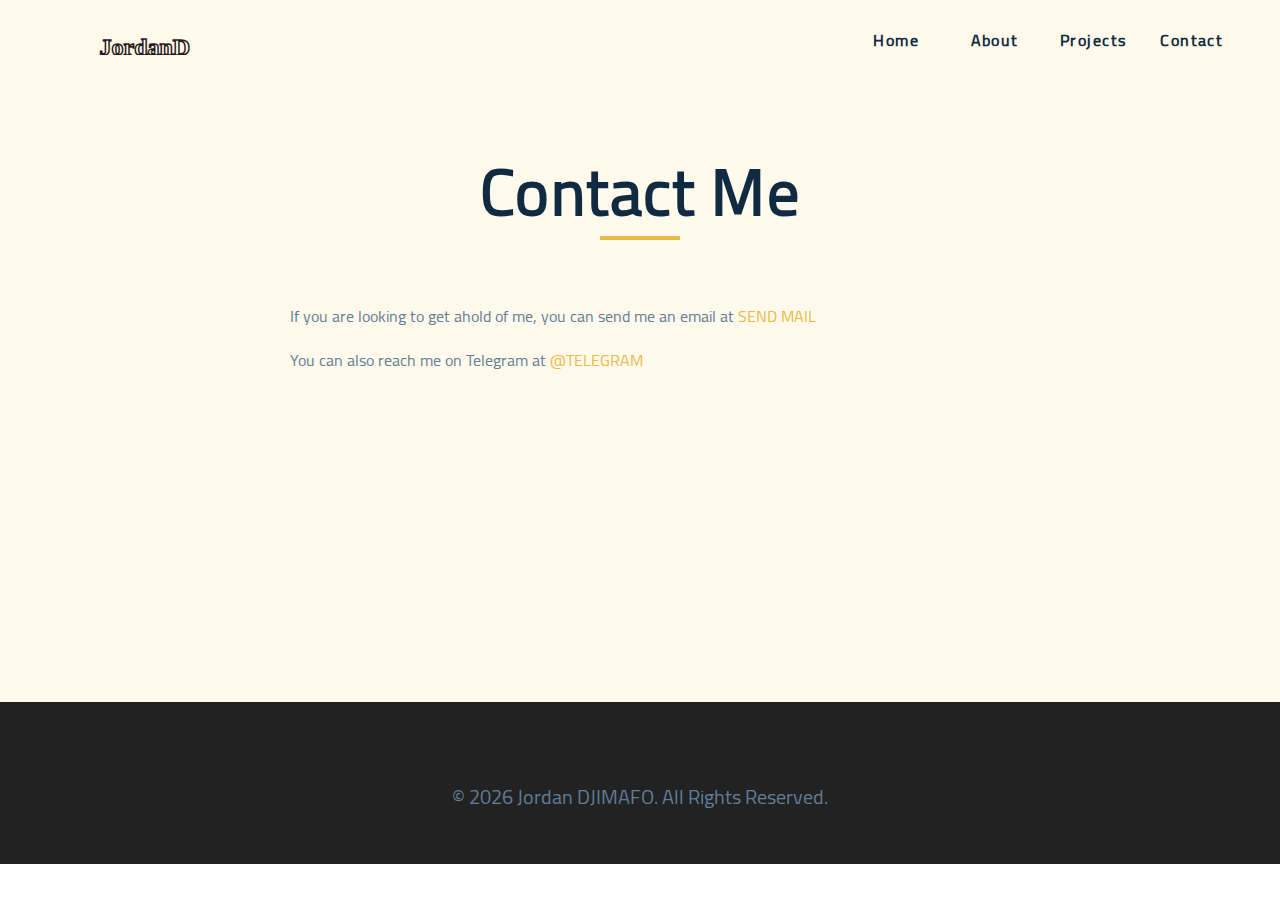
<file: Contact.html>
<!DOCTYPE html>
<html lang="en">
  <head>
    <meta charset="UTF-8" />
    <meta name="viewport" content="width=device-width, initial-scale=1.0" />
    <title>JordanD || Contact</title>
    <!-- css -->
    <link rel="stylesheet" href="https://cdnjs.cloudflare.com/ajax/libs/font-awesome/5.15.3/css/all.min.css" integrity="sha512-iBBXm8fW90+nuLcSKlbmrPcLa0OT92xO1BIsZ+ywDWZCvqsWgccV3gFoRBv0z+8dLJgyAHIhR35VZc2oM/gI1w==" crossorigin="anonymous" />
    <link rel="stylesheet" href = "Style.css" />
  </head>

  <body>
    <!-- navbar -->
    <nav class="nav" id="nav">
      <div class="nav-center">
        <!-- nav header -->
        <div class="nav-header">
          <img src="logo.svg" class="nav-logo" alt="" />
          <button class="nav-btn" id="nav-btn">
            <i class="fas fa-bars"></i>
          </button>
        </div>
        <!-- nav links -->
        <ul class="nav-links">
          <li><a href="index.html">home</a></li>
          <li><a href="index.html #about">about</a></li>
          <li><a href="index.html #project">projects</a></li>
          <li><a href="index.html #connect">contact</a></li>
        </ul>
      </div>
    </nav>
    <!-- end of navbar -->
    <!-- sidebar -->
    <aside class="sidebar" id="sidebar">
      <div>
        <button id="close-btn" class="close-btn">
          <i class="fas fa-times"></i>
        </button>
        <ul class="sidebar-links">
          <li><a href="index.html">home</a></li>
          <li><a href="index.html #about">about</a></li>
          <li><a href="index.html #project">projects</a></li>
          <li><a href="index.html #connect">contact</a></li>
        </ul>
        <ul class="social-icons">
          <!-- single item -->
          <li>
            <a href="https://www.twitter.com" class="social-icon">
              <i class="fab fa-facebook"></i>
            </a>
          </li>
          <!-- end of single item -->
          <!-- single item -->
          <li>
            <a href="https://www.twitter.com" class="social-icon">
              <i class="fab fa-linkedin"></i>
            </a>
          </li>
          <!-- end of single item -->
          <!-- single item -->
          <li>
            <a href="https://www.twitter.com" class="social-icon">
              <i class="fab fa-squarespace"></i>
            </a>
          </li>
          <!-- end of single item -->
          <!-- single item -->
          <li>
            <a href="https://www.twitter.com" class="social-icon">
              <i class="fab fa-behance"></i>
            </a>
          </li>
          <!-- end of single item -->
          <!-- single item -->
          <li>
            <a href="https://www.twitter.com" class="social-icon">
              <i class="fab fa-instagram"></i>
            </a>
          </li>
          <!-- end of single item -->
        </ul>
      </div>
    </aside>
    <!-- end of sidebar -->

    <!-- ############## -->
    <!-- ############## -->
    <!-- ############## -->
    <!-- ############## -->

    <section class="section single-page">
      <!-- section title -->
      <div class="section-title">
        <h1>contact me</h1>
        <div class="underline"></div>
      </div>
      <!--end of section title -->
      <div class="section-center page-info">
        <!-- contact page-->
        <p>
          If you are looking to get ahold of me, you can send me an email at
          <a href="mailto:jordand.2605@gmail.com">send mail</a>
        </p>
        <p>
          You can also reach me on Telegram at
          <a href="https://t.me/JordanD_2605">@Telegram </a>
        </p>
      </div>
    </section>
    <!-- ############## -->
    <!-- ############## -->
    <!-- ############## -->
    <!-- ############## -->

    <!-- footer -->
    <footer class="footer">
      <ul class="social-icons">
        <li>
          <a href="https://t.me/JordanD_2605" title="Telegram" target = "_blank" class="social-icon">
            <i class="fab fa-telegram"></i>            
          </a>
        </li>
        <li>
          <a href="https://www.linkedin.com/in/jordan-djimafo-53a8221a5/" title="LinkedIn" target = "_blank" class="social-icon">
            <i class="fab fa-linkedin"></i>
          </a>
        </li>
        <li>
          <a href="https://github.com/JordanD2605" title="Github" target = "_blank" class="social-icon">
            <i class="fab fa-github"></i>            
          </a>
        </li>
        <li>
          <a href="https://www.kaggle.com/jordandjimafo" title="Kaggle" target = "_blank" class="social-icon">
            <i class="fab fa-kaggle"></i>            
          </a>
        </li>
        <li>
          <a href="Assets/Jordan DJIMAFO CV.pdf" title="Download CV" target = "_blank" class="social-icon">
            <i class="fas fa-cloud-download-alt"></i>            
          </a>
        </li>
      </ul>

      <p>&copy; <span id="date"></span> Jordan DJIMAFO. All rights reserved.</p>
    </footer>
    <script src="App.js"></script>
  </body>
</html>
</file>
<file: Style.css>
/*
=============== 
Fonts
===============
*/
@import url("https://fonts.googleapis.com/css?family=Open+Sans|Roboto:400,700&display=swap");
/* cairo-regular - latin */
@font-face {
  font-family: 'Cairo';
  font-style: normal;
  font-weight: 400;
  src: url('cairo-v10-latin-regular.eot'); /* IE9 Compat Modes */
  src: local(''),
       url('cairo-v10-latin-regular.eot?#iefix') format('embedded-opentype'), /* IE6-IE8 */
       url('cairo-v10-latin-regular.woff2') format('woff2'), /* Super Modern Browsers */
       url('cairo-v10-latin-regular.woff') format('woff'), /* Modern Browsers */
       url('cairo-v10-latin-regular.ttf') format('truetype'), /* Safari, Android, iOS */
       url('cairo-v10-latin-regular.svg#Cairo') format('svg'); /* Legacy iOS */
}

/*
=============== 
Variables
===============
*/

:root {
  /* dark shades of primary color*/
  --clr-primary-1: hsl(43, 86%, 17%);
  --clr-primary-2: hsl(43, 77%, 27%);
  --clr-primary-3: hsl(43, 72%, 37%);
  --clr-primary-4: hsl(42, 63%, 48%);
  /* primary/main color */
  --clr-primary-5: hsl(42, 78%, 60%);
  /* lighter shades of primary color */
  --clr-primary-6: hsl(43, 89%, 70%);
  --clr-primary-7: hsl(43, 90%, 76%);
  --clr-primary-8: hsl(45, 86%, 81%);
  --clr-primary-9: hsl(45, 90%, 88%);
  --clr-primary-10: hsl(45, 100%, 96%);
  /* darkest grey - used for headings */
  --clr-grey-1: hsl(209, 61%, 16%);
  --clr-grey-2: hsl(211, 39%, 23%);
  --clr-grey-3: hsl(209, 34%, 30%);
  --clr-grey-4: hsl(209, 28%, 39%);
  /* grey used for paragraphs */
  --clr-grey-5: hsl(210, 22%, 49%);
  --clr-grey-6: hsl(209, 23%, 60%);
  --clr-grey-7: hsl(211, 27%, 70%);
  --clr-grey-8: hsl(210, 31%, 80%);
  --clr-grey-9: hsl(212, 33%, 89%);
  --clr-grey-10: hsl(210, 36%, 96%);
  --clr-white: #fff;
  --ff-primary: 'Cairo', sans-serif;
  --ff-secondary: 'Cairo', sans-serif;
  --transition: all 0.3s linear;
  --spacing: 0.09rem;
  --radius: 0.5rem;
  --light-shadow: 0 5px 15px rgba(0, 0, 0, 0.1);
  --dark-shadow: 0 5px 15px rgba(0, 0, 0, 0.2);
  --max-width: 1170px;
}
/*
=============== 
Global Styles
===============
*/

*,
::after,
::before {
  margin: 0;
  padding: 0;
  box-sizing: border-box;
}
body {
  font-family: var(--ff-secondary);
  background: var(--clr-white);
  color: var(--clr-grey-1);
  line-height: 1.5;
  font-size: 0.875rem;
}
ul {
  list-style-type: none;
}
a {
  text-decoration: none;
}
img:not(.nav-logo) {
  width: 100%;
  display: block;
}

h1,
h2,
h3,
h4 {
  letter-spacing: var(--spacing);
  text-transform: capitalize;
  line-height: 1.25;
  margin-bottom: 0.75rem;
  font-family: var(--ff-primary);
}
h1 {
  font-size: 3rem;
}
h2 {
  font-size: 2rem;
}
h3 {
  font-size: 1.25rem;
}
h4 {
  font-size: 0.875rem;
}
p {
  margin-bottom: 1.25rem;
  color: var(--clr-grey-5);
}
@media screen and (min-width: 800px) {
  h1 {
    font-size: 4rem;
  }
  h2 {
    font-size: 2.5rem;
  }
  h3 {
    font-size: 1.75rem;
  }
  h4 {
    font-size: 1rem;
  }
  body {
    font-size: 1rem;
  }
  h1,
  h2,
  h3,
  h4 {
    line-height: 1;
  }
}
/*  global classes */

.btn {
  text-transform: uppercase;
  background: var(--clr-primary-5);
  color: var(--clr-primary-1);
  padding: 0.375rem 0.75rem;
  letter-spacing: var(--spacing);
  display: inline-block;
  font-weight: 700;
  -webkit-transition: var(--transition);
  transition: var(--transition);
  font-size: 0.875rem;
  border: 2px solid transparent;
  cursor: pointer;
  box-shadow: 0 1px 3px rgba(0, 0, 0, 0.2);
  border-radius: var(--radius);
}
.btn:hover {
  color: var(--clr-primary-1);
  background: var(--clr-primary-7);
}
/* section */
.section {
  padding: 5rem 0;
}

.section-center {
  width: 90vw;
  margin: 0 auto;
  max-width: 1170px;
}
@media screen and (min-width: 992px) {
  .section-center {
    width: 95vw;
  }
}
/* added during recording */
.underline {
  width: 5rem;
  height: 0.25rem;
  margin-bottom: 1.25rem;
  background: var(--clr-primary-5);
  margin-left: auto;
  margin-right: auto;
}
.section-title {
  margin-bottom: 4rem;
  text-align: center;
}
.bg-grey {
  background: var(--clr-grey-10);
}
/*
=============== 
Navbar
===============
*/
.nav-links {
  display: none;
}
.nav {
  height: 5rem;
  padding: 1rem;
  display: grid;
  -webkit-box-align: center;
  align-items: center;
  -webkit-transition: var(--transition);
  transition: var(--transition);
}
.nav-center {
  width: 100%;
  max-width: 1170px;
  margin: 0 auto;
}
.nav-header {
  display: grid;
  grid-template-columns: auto 1fr;
  -webkit-box-align: center;
  align-items: center;
}
.nav-btn {
  background: transparent;
  border-color: transparent;
  color: var(--clr-primary-5);
  font-size: 2rem;
  cursor: pointer;
  justify-self: end;
}
@media screen and (min-width: 768px) {
  .nav {
    background: var(--clr-primary-10);
  }
  .nav-btn {
    display: none;
  }
  .nav-links {
    display: grid;
    grid-template-columns: repeat(4, 1fr);
    justify-items: center;
    -webkit-column-gap: 2rem;
    -moz-column-gap: 2rem;
    column-gap: 2rem;
    justify-self: end;
  }
  .nav-links a {
    text-transform: capitalize;
    color: var(--clr-grey-1);
    font-weight: bold;
    letter-spacing: var(--spacing);
    -webkit-transition: var(--transition);
    transition: var(--transition);
  }
  .nav-links a:hover {
    color: var(--clr-primary-5);
  }
  .nav-center {
    display: grid;
    grid-template-columns: auto 1fr;
    -webkit-box-align: center;
    align-items: center;
  }
}
/* fixed navbar */
.navbar-fixed {
  position: fixed;
  top: 0;
  left: 0;
  width: 100%;
  background: var(--clr-white);
  z-index: 2;
  box-shadow: var(--light-shadow);
}
/*
=============== 
Sidebar
===============
*/
.sidebar {
  position: fixed;
  top: 0;
  left: 0;
  width: 100%;
  height: 100%;
  background: var(--clr-grey-10);
  z-index: 4;
  display: grid;
  /* align-items: center;
  justify-content: center; */
  place-items: center;
  -webkit-transition: var(--transition);
  transition: var(--transition);
  /* add later */
  -webkit-transform: translateX(-100%);
  transform: translateX(-100%);
}
/* toggle sidebar */
.show-sidebar {
  -webkit-transform: translateX(0);
  transform: translateX(0);
}
.sidebar-links {
  text-align: center;
}
.sidebar-links a {
  font-size: 2rem;
  text-transform: capitalize;
  -webkit-transition: var(--transition);
  transition: var(--transition);
  color: var(--clr-grey-5);
  letter-spacing: var(--spacing);
  display: inline-block;
  margin-bottom: 1.5rem;
}
.sidebar-links a:hover {
  color: var(--clr-primary-5);
}
.social-icons {
  display: grid;
  margin-top: 3rem;
  width: 20rem;
  grid-template-columns: repeat(5, 1fr);
  justify-items: center;
}
.social-icon {
  font-size: 1.5rem;
  color: var(--clr-grey-1);
  -webkit-transition: var(--transition);
  transition: var(--transition);
}
.social-icon:hover {
  color: var(--clr-primary-5);
}
.close-btn {
  position: absolute;
  top: 1rem;
  right: 1rem;
  font-size: 3rem;
  background: transparent;
  border: transparent;
  -webkit-transition: var(--transition);
  transition: var(--transition);
  color: #bb2525;
  cursor: pointer;
}
.close-btn:hover {
  color: #e66b6b;
}
/*
=============== 
Hero
===============
*/
/* underline added to globals */
.hero .underline {
  margin-bottom: 0.5rem;
  margin-left: 0;
}
.hero-img {
  display: none;
}
.hero {
  background: var(--clr-primary-10);
}
.hero-center {
  min-height: calc(100vh - 5rem);
  display: grid;
  place-items: center;
}
.hero-info h4 {
  color: var(--clr-grey-5);
}
.hero-icons {
  justify-items: start;
}
.hero-btn {
  margin-top: 1.25rem;
}
@media screen and (min-width: 992px) {
  .hero-img {
    display: block;
    position: relative;
  }
  .hero-center {
    grid-template-columns: 1fr 1fr;
  }

  .hero-img::before,
  .about-img::before {
    content: "";
    position: absolute;
    width: 100%;
    height: 100%;
    border: 0.25rem solid var(--clr-primary-5);
    top: 2rem;
    right: -2rem;
    border-radius: var(--radius);
  }
}
.hero-photo {
  max-width: 25rem;
  max-height: 30rem;
  -o-object-fit: cover;
  object-fit: cover;
  border-radius: var(--radius);
  position: relative;
}
/*
=============== 
About
===============
*/
/* section title added to globals */
.about-title {
  text-align: left;
  margin-bottom: 2rem;
}
.about-title .underline {
  margin-left: 0;
}
.about-center {
  display: grid;
  gap: 3rem 2rem;
}
.about-img {
  justify-self: center;
}
@media screen and (min-width: 992px) {
  .about-center {
    grid-template-columns: 1fr 1fr;
  }
  .about-img {
    position: relative;
  }
  .about-img::before {
    left: -2rem;
  }
  .about-info {
    align-self: center;
  }
}
/*
=============== 
Services
===============
*/
/* bg-grey in globals */
.service {
  background: var(--clr-white);
  padding: 3rem 1.5rem;
  margin-bottom: 2rem;
  border-radius: var(--radius);
  text-align: center;
  -webkit-transition: var(--transition);
  transition: var(--transition);
}
.service-icon {
  font-size: 2rem;
  margin-bottom: 1.5rem;
}
.service .underline {
  width: 3rem;
  height: 0.12rem;
  -webkit-transition: var(--transition);
  transition: var(--transition);
}
.service p {
  -webkit-transition: var(--transition);
  transition: var(--transition);
}
.service:hover {
  background: var(--clr-primary-5);
  color: var(--clr-white);
}
.service:hover p {
  color: var(--clr-white);
}
.service:hover .underline {
  background: var(--clr-white);
}
@media screen and (min-width: 676px) {
  .services-center {
    display: grid;
    grid-template-columns: 1fr 1fr;
    -webkit-column-gap: 2rem;
    -moz-column-gap: 2rem;
    column-gap: 2rem;
  }
}
@media screen and (min-width: 992px) {
  .services-center {
    grid-template-columns: 1fr 1fr 1fr;
  }
}
/* talk about small screen 
without grid different setup */
/*
=============== 
Projects
===============
*/
.projects-text {
  width: 85vw;
  max-width: 30rem;
  margin: 0 auto;
}
.project {
  position: relative;
  background: var(--clr-primary-5);
  border-radius: var(--radius);
  margin-bottom: 2rem;
}
.project-info {
  text-align: center;
  color: var(--clr-white);
  position: absolute;
  top: 50%;
  left: 50%;
  -webkit-transform: translate(-50%, -50%);
  transform: translate(-50%, -50%);
  -webkit-transition: var(--transition);
  transition: var(--transition);
  opacity: 0;
}
.project-info p {
  text-transform: capitalize;
  color: var(--clr-white);
}
.project:hover .project-info {
  opacity: 1;
}
.project-img {
  -webkit-transition: var(--transition);
  transition: var(--transition);
  border-radius: var(--radius);
  height: 15rem;
  -o-object-fit: cover;
  object-fit: cover;
}
.project:hover .project-img {
  opacity: 0.1;
}
.project::after {
  content: "";
  position: absolute;
  top: 0;
  left: 0;
  width: 100%;
  height: 100%;
  border: 0.25rem solid var(--clr-white);
  border-radius: var(--radius);
  -webkit-transition: var(--transition);
  transition: var(--transition);
  opacity: 0;
}
.project:hover::after {
  opacity: 1;
  -webkit-transform: scale(0.8);
  transform: scale(0.8);
}
@media screen and (min-width: 676px) {
  .projects-center {
    display: grid;
    grid-template-columns: 1fr 1fr;
    -webkit-column-gap: 2rem;
    -moz-column-gap: 2rem;
    column-gap: 2rem;
  }
}
@media screen and (min-width: 992px) {
  .projects-center {
    grid-template-columns: repeat(3, 1fr);
  }
}
@media screen and (min-width: 1170px) {
  .projects-center {
    grid-template-rows: 200px 200px;
    gap: 1rem;
    grid-template-areas:
      "a b b"
      "a c d";
  }
  .project-img {
    height: 100%;
  }
  .project {
    height: 100%;
  }
  .project-1 {
    grid-area: a;
  }
  .project-2 {
    grid-area: b;
  }
  .project-3 {
    grid-area: c;
  }
  .project-4 {
    grid-area: d;
  }
}
/*
=============== 
Connect
===============
*/
.connect {
  min-height: 40vh;
  position: relative;
  padding: 10rem 0 5rem 0;
  margin: 5rem 0;
}
.video-container {
  position: absolute;
  top: 0;
  left: 0;
  width: 100%;
  height: 100%;
  -o-object-fit: cover;
  object-fit: cover;
  z-index: -2;
}
.connect::after {
  content: "";
  position: absolute;
  top: 0;
  left: 0;
  width: 100%;
  height: 100%;
  background: var(--clr-white);
  /* background: rgba(0, 0, 0, 0.6); */
  opacity: 0.7;
  z-index: -1;
}
.connect {
  display: grid;
  place-items: center;
}
.video-banner .section-title {
  margin-bottom: 2rem;
}
.video-text {
  max-width: 30rem;
}
.video-banner {
  background: var(--clr-primary-10);
  padding: 3rem 5rem 12rem 5rem;
  text-align: center;

  -webkit-clip-path: polygon(
    0% 0%,
    100% 0%,
    100% 75%,
    75% 75%,
    75% 100%,
    50% 75%,
    0% 75%
  );
  clip-path: polygon(
    0% 0%,
    100% 0%,
    100% 75%,
    75% 75%,
    75% 100%,
    50% 75%,
    0% 75%
  );
}
.connect {
  -webkit-clip-path: polygon(
    50% 0%,
    100% 10%,
    100% 90%,
    50% 100%,
    0 90%,
    0 10%
  );
  clip-path: polygon(50% 0%, 100% 10%, 100% 90%, 50% 100%, 0 90%, 0 10%);
}
/*
=============== 
Skills
===============
*/
@media screen and (min-width: 768px) {
  .skills-center {
    display: grid;
    grid-template-columns: 1fr 1fr;
    -webkit-column-gap: 2rem;
    -moz-column-gap: 2rem;
    column-gap: 2rem;
  }
}
.skills {
  background: var(--clr-primary-9);
}
.skills h3 {
  margin: 1.5rem 0;
  color: var(--clr-primary-1);
}
.skill {
  margin-bottom: 1.25rem;
}
.skill p {
  margin-bottom: 0.5rem;
  text-transform: capitalize;
  color: var(--clr-primary-1);
}
.skill-container {
  background: var(--clr-white);
  height: 1rem;
  width: 100%;
  border-radius: var(--radius);
  position: relative;
}
.skill-value {
  position: absolute;
  top: 0;
  left: 0;
  background: var(--clr-primary-5);
  height: 100%;
  width: 50%;
  border-radius: var(--radius);
}
.value-70 {
  width: 70%;
}
.value-80 {
  width: 80%;
}
.skill-text {
  position: absolute;
  top: -2rem;
  left: 50%;
  -webkit-transform: translateX(-50%);
  transform: translateX(-50%);
}
.skill-text-70 {
  left: 70%;
}
.skill-text-80 {
  left: 80%;
}
/*
=============== 
Timeline
===============
*/
.timeline-center {
  width: 80vw;
  max-width: 40rem;
}
.timeline-item {
  border-top: 2px dashed var(--clr-primary-5);
  margin: 0;
  padding: 4rem 2rem;
  position: relative;
}
.timeline p {
  margin-bottom: 0;
}
.timeline-item:nth-child(even) {
  border-left: 2px dashed var(--clr-primary-5);
  border-top-left-radius: 2rem;
  border-bottom-left-radius: 2rem;

  margin-right: 2rem;
  padding-right: 0;
}
.timeline-item:nth-child(odd) {
  border-right: 2px dashed var(--clr-primary-5);
  border-top-right-radius: 2rem;
  border-bottom-right-radius: 2rem;
  margin-left: 2rem;
  padding-left: 0;
}
.timeline-item:first-child {
  border-top: 0;
  border-top-right-radius: 0;
}
.timeline-item:last-child {
  border-bottom-left-radius: 0;
}
.number {
  position: absolute;
  top: 50%;
  -webkit-transform: translate(-50%, -50%);
  transform: translate(-50%, -50%);
  margin-bottom: 0;
  background: var(--clr-primary-5);
  width: 2rem;
  height: 2rem;
  border-radius: 50%;
  display: grid;
  place-items: center;
  color: var(--clr-primary-1);
  font-weight: bold;
}
.timeline-item:nth-child(even) .number {
  left: 0;
}
.timeline-item:nth-child(odd) .number {
  right: 0;
  -webkit-transform: translate(50%, -50%);
  transform: translate(50%, -50%);
}
/*
=============== 
Blog
===============
*/
.blog {
  background: var(--clr-grey-10);
}
.card {
  height: 27rem;
  position: relative;
  /* talk later */
  -webkit-perspective: 1500px;
  perspective: 1500px;
}
.card-side {
  -webkit-transition: all 2s linear;
  transition: all 2s linear;
  -webkit-backface-visibility: hidden;
  backface-visibility: hidden;
  position: absolute;
  top: 0;
  left: 0;
  width: 100%;
  height: 100%;
  border-radius: var(--radius);
  -webkit-transform: translate3d(0, 0, 0);
  visibility: visible;
}
.card-front {
  background: var(--clr-white);
}
.card-back {
  background: var(--clr-primary-10);
  -webkit-transform: rotateY(180deg);
  transform: rotateY(180deg);
  display: grid;
  place-items: center;
}
.card:hover .card-front {
  -webkit-transform: rotateY(-180deg);
  transform: rotateY(-180deg);
}
.card:hover .card-back {
  -webkit-transform: rotateY(0);
  transform: rotateY(0);
}
/* rest of the styles */
.card-info {
  padding: 1rem 1.5rem;
}
.card-front img {
  height: 13rem;
  -o-object-fit: cover;
  object-fit: cover;
  border-top-left-radius: var(--radius);
  border-top-right-radius: var(--radius);
}
.card-footer {
  display: grid;
  grid-template-columns: auto 1fr;
  -webkit-box-align: center;
  align-items: center;
}
.card-footer img {
  width: 2rem;
  height: 2rem;
  -o-object-fit: cover;
  object-fit: cover;
  border-radius: 50%;
}
.card-footer p {
  margin-bottom: 0;
  text-transform: uppercase;
  justify-self: end;
  color: var(--clr-primary-5);
  font-size: 0.85rem;
}
.blog-center {
  display: grid;
  grid-template-columns: repeat(auto-fill, minmax(330px, 1fr));
  gap: 3rem 1rem;
}
/*
=============== 
Footer
===============
*/
.footer {
  padding-bottom: 2rem;
  background: #222;
  display: grid;
  place-items: center;
}
.footer .social-icons {
  margin-bottom: 2rem;
}
.footer .social-icon {
  color: var(--clr-primary-5);
}
.footer .social-icon:hover {
  color: var(--clr-primary-10);
}
.footer p {
  font-size: 1.25rem;
  text-transform: capitalize;
}
/*
=============== 
Single Page
===============
*/
.single-page {
  background: var(--clr-primary-10);
  min-height: calc(100vh - 5rem - 198px);
}
.page-info {
  max-width: 700px;
}
.page-info a {
  text-transform: uppercase;
  color: var(--clr-primary-5);
  -webkit-transition: var(--transition);
  transition: var(--transition);
}
.page-info a:hover {
  color: var(--clr-primary-1);
}

/*
=============== 
Products Page
===============
*/
.projects-hero {
  height: 40vh;
  background: var(--clr-primary-10);
  display: grid;
  place-items: center;
}
.projects-hero .section-title {
  margin-bottom: 0;
}
.single-project {
  background: var(--clr-grey-10);
  border-radius: var(--radius);
}
.project-container img {
  border-top-left-radius: var(--radius);
  border-top-right-radius: var(--radius);
}
.project-container {
  position: relative;
}
.project-icon {
  position: absolute;
  font-size: 1.75rem;
  bottom: 0;
  left: 50%;
  -webkit-transform: translate(-50%, 50%);
  transform: translate(-50%, 50%);
  width: 4rem;
  height: 4rem;
  display: grid;
  place-items: center;
  background: var(--clr-primary-5);
  border-radius: 50%;
  color: var(--clr-primary-1);
  border: 0.375rem solid var(--clr-grey-10);
}
.project-details {
  padding: 2rem 1.5rem;
}
.project-footer {
  display: grid;
  grid-template-columns: 1fr 1fr;
  color: var(--clr-primary-5);
}
.project-footer a {
  color: var(--clr-primary-5);
  text-transform: capitalize;
  -webkit-transition: var(--transition);
  transition: var(--transition);
  justify-self: end;
}
.project-footer a:hover {
  color: var(--clr-primary-1);
}
.projects-page-center {
  display: grid;
  grid-template-columns: repeat(auto-fill, minmax(330px, 1fr));
  gap: 3rem 1rem;
}
</file>
